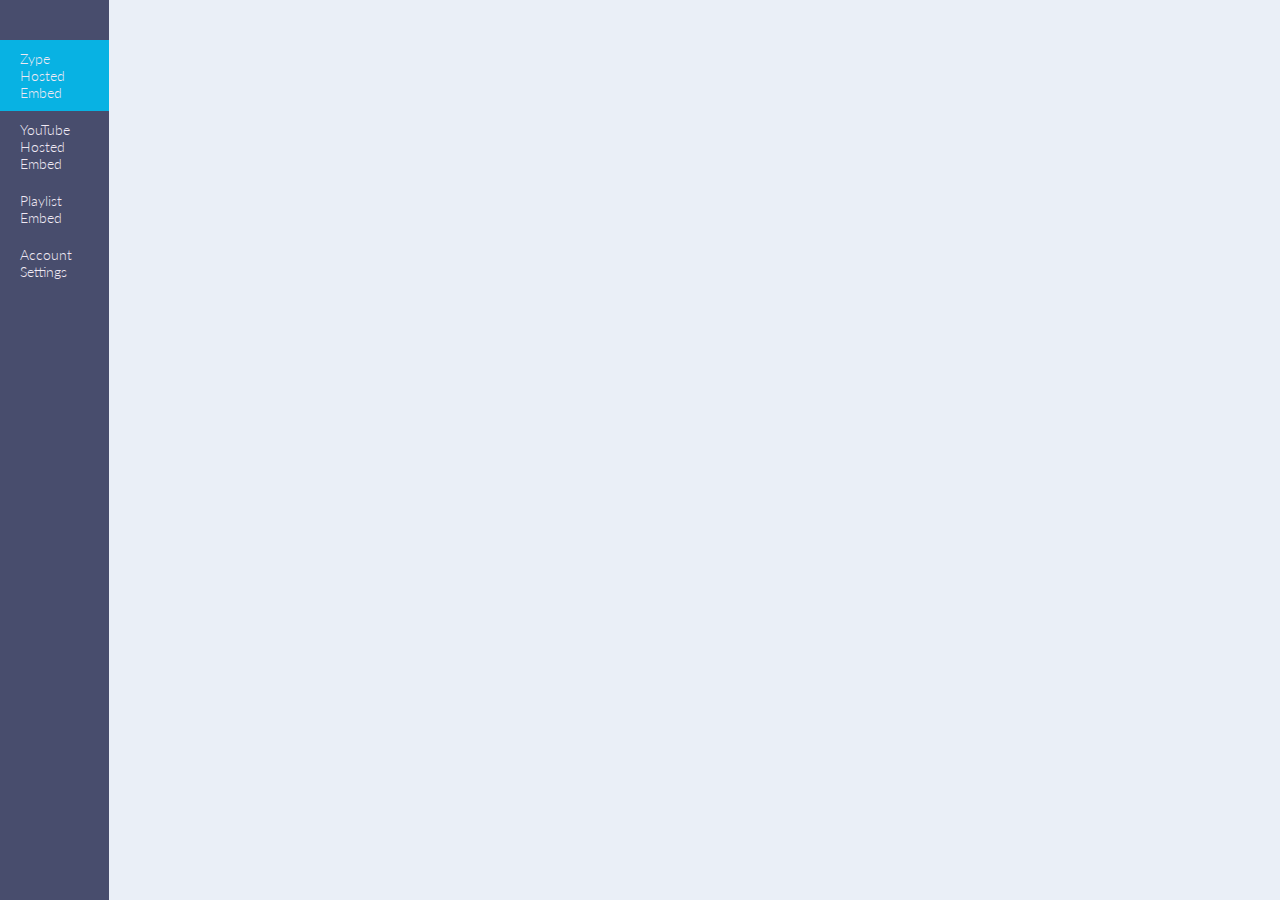
<file: index.html>
<!DOCTYPE html>
<html>
<head>
  <title>Learning the Zype Platform</title>

  <link rel="stylesheet" type="text/css" href="styles/main.css">
  
  <script>
    function resizeIframe(obj) {
      obj.style.height = (obj.contentWindow.document.body.scrollHeight + 8) + 'px';
    }
  </script>

</head>
<body>
  <div class="wrapper">

    <ul class="navigation">
      <li>
        <a class="active" href="#">Zype Hosted Embed</a>
      </li>
      <li>
        <a href="#">YouTube Hosted Embed</a>
      </li>
      <li>
        <a href="#">Playlist Embed</a>
      </li>
      <li>
        <a href="#">Account Settings</a>
      </li>
    </ul>
    
    <div id="embedded-content-container">
      <iframe id="embedded-content" src="" frameborder="0" scrolling="no" onload="resizeIframe(this)">
      </iframe>
    </div>

    <div class="ad-testing">
      <!-- <iframe allowfullscreen="allowfullscreen" frameborder="0" height="315" src="https://player.zype.com/embed/5a81e9def273a312760110d3.html?app_key=jHFyJAZBq2Gg0xR8fdNRgpgwslqBTndjiNdtxTH-x7vH7b3JivN6RWyf1rSHUDCV&autoplay=true" width="560"></iframe> -->
      <iframe allowfullscreen="allowfullscreen" frameborder="0" height="315" src="https://player.zvjs.stage.zy.pe/embed/5a99c490a97c4d0001000001.html?app_key=Pl_G9Rg3AtV5gSLbwiUx8mTvH8Jyb5oWI3QTEqLV-Uh4Ra65mcqZg3Lr2ypVGpvG" width="560"></iframe>

      <iframe allowfullscreen="allowfullscreen" frameborder="0" height="315" src="https://player.zype.com/embed/5a7c8cd65fcac111ad00c30f.html?app_key=sqmki_KLWSi5ez3xwzEGcRrrnOPOgoSA-g1ON1XZU9jWBJ1eWcHqAWdJHE_WcJkf" width="560"></iframe>

      <!-- <iframe allowfullscreen="allowfullscreen" frameborder="0" height="315" src="https://player.theo-harness.stage.zy.pe/embed/5a988171725fdd000100117f.html?app_key=ETTTyetKuRlaZGxQogjzwAQlhZpZJqxBmM3bRaGGVJQTwVEpt1vpTCiuRGU0jVFR&autoplay=true" width="560"></iframe> -->
      
      <!-- PREROLL -->
      <iframe allowfullscreen="allowfullscreen" frameborder="0" height="315" src="https://player.theo-harness.stage.zy.pe/embed/5a98819c725fdd0001001653.html?app_key=ETTTyetKuRlaZGxQogjzwAQlhZpZJqxBmM3bRaGGVJQTwVEpt1vpTCiuRGU0jVFR&autoplay=true" width="560"></iframe>

      <!-- MIDROLL <iframe allowfullscreen="allowfullscreen" frameborder="0" height="315" src="https://player.theo-harness.stage.zy.pe/embed/5a9881a7725fdd0001001721.html?app_key=ETTTyetKuRlaZGxQogjzwAQlhZpZJqxBmM3bRaGGVJQTwVEpt1vpTCiuRGU0jVFR&autoplay=true" width="560"></iframe> -->
      <!-- POSTROLL -->
      <!-- <iframe allowfullscreen="allowfullscreen" frameborder="0" height="315" src="https://player.theo-harness.stage.zy.pe/embed/5a9881a2725fdd00010016e9.html?app_key=ETTTyetKuRlaZGxQogjzwAQlhZpZJqxBmM3bRaGGVJQTwVEpt1vpTCiuRGU0jVFR&autoplay=true" width="560"></iframe> -->
    </div>

  </div>

  <script src="https://ajax.googleapis.com/ajax/libs/jquery/3.2.1/jquery.min.js"></script>
  <script src="js/app.js"></script>

</body>
</html>
</file>
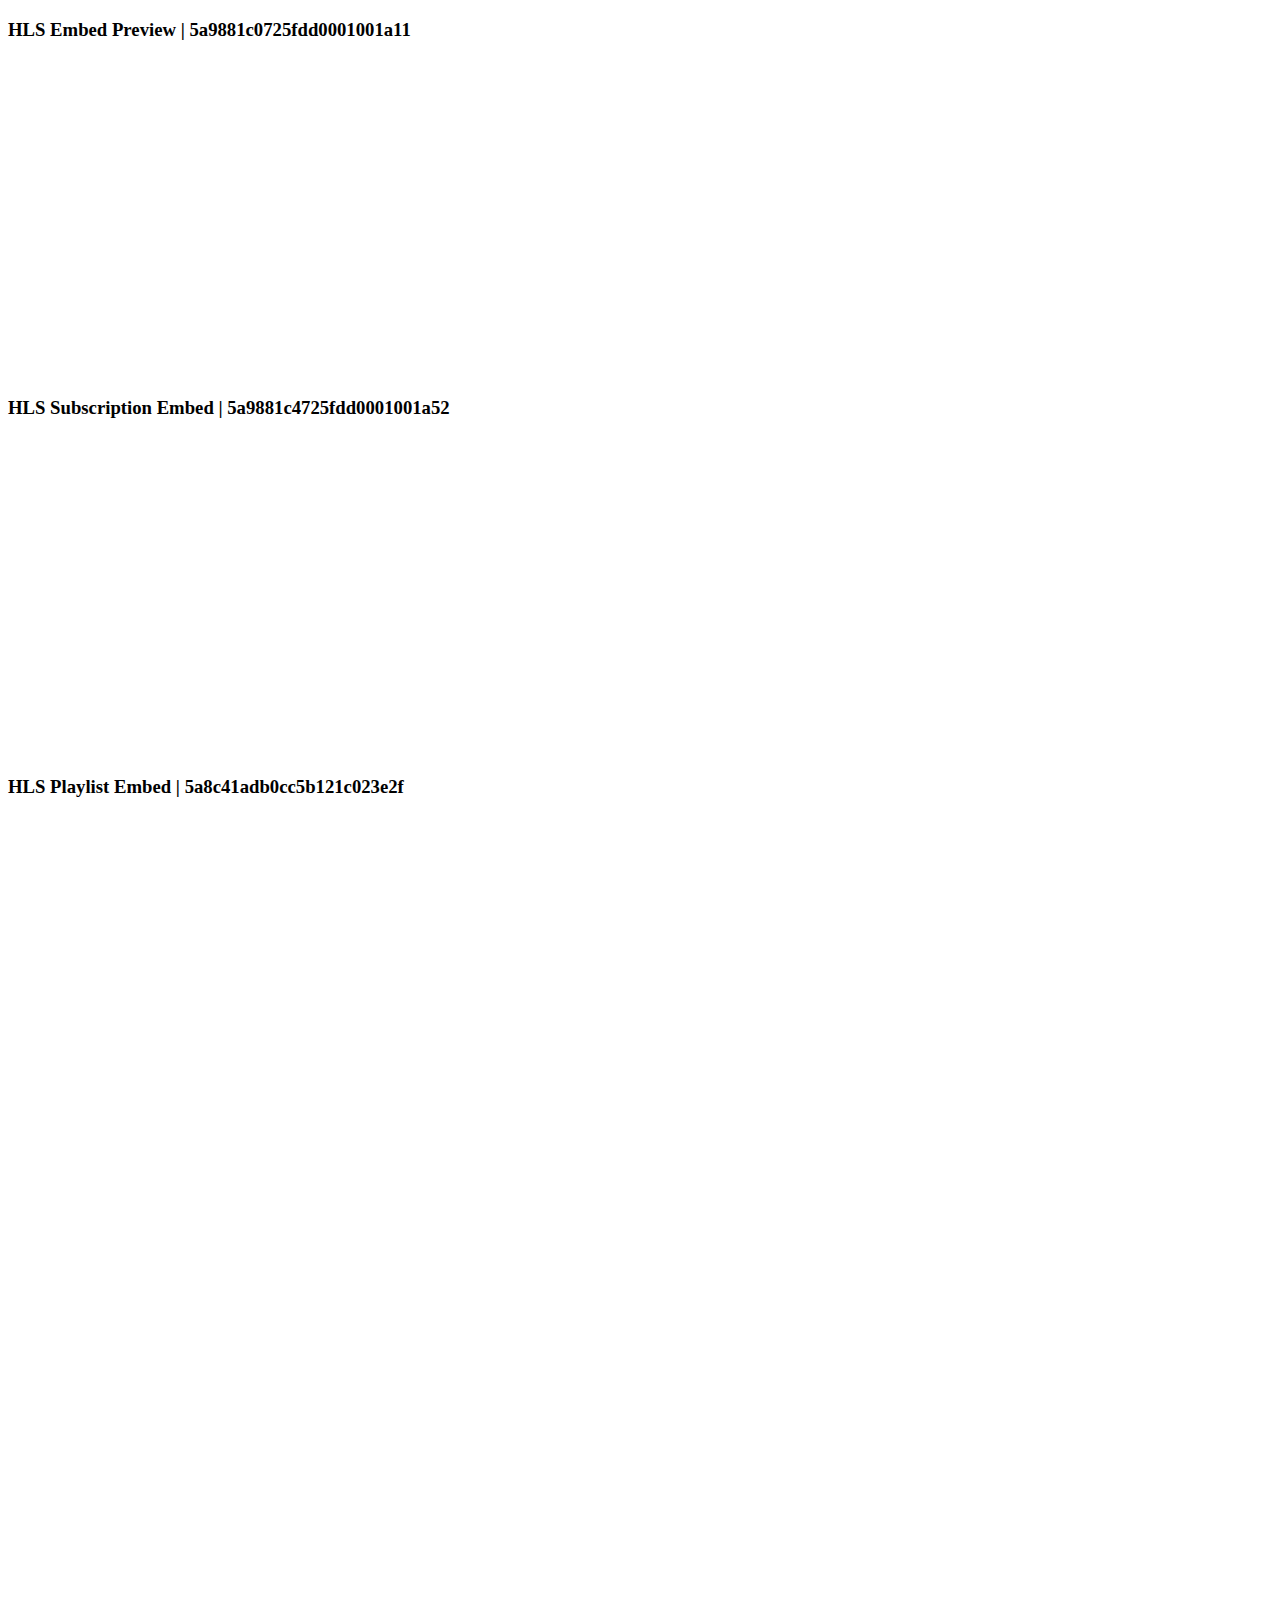
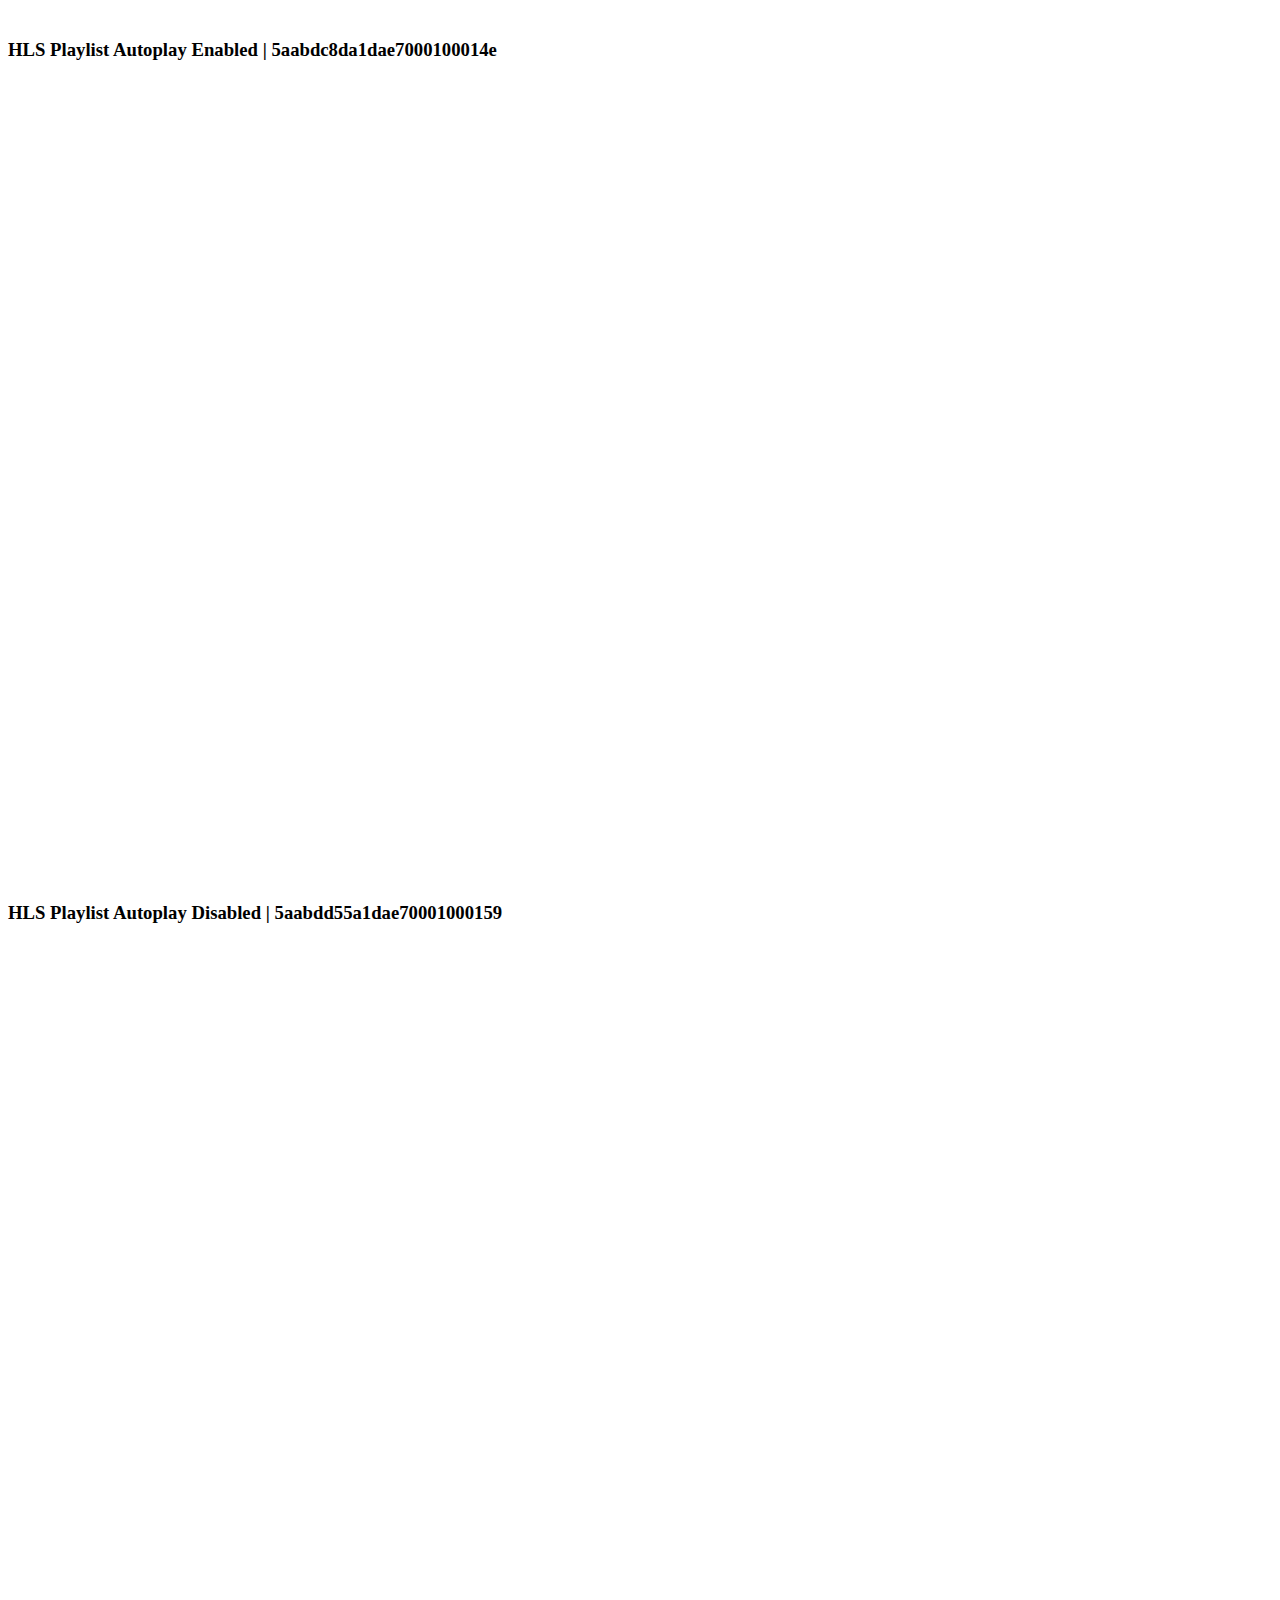
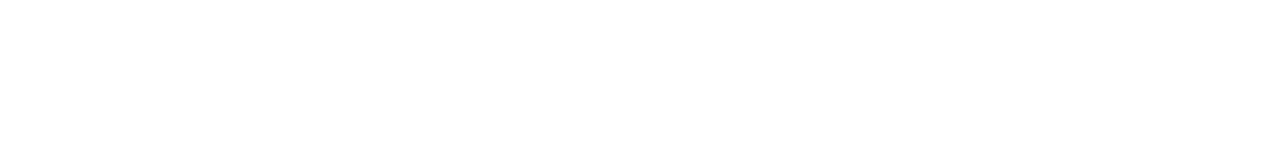
<file: theo.html>
<!DOCTYPE html>
<html>
<head>
  <title>Theo2 Embed Testing</title>
</head>
<body>
  <h3>HLS Embed Preview | 5a9881c0725fdd0001001a11</h3>
  <iframe allowfullscreen="allowfullscreen" frameborder="0" height="315" src="https://player.theo-harness.stage.zy.pe/embed/5a9881c4725fdd0001001a39.html?app_key=ETTTyetKuRlaZGxQogjzwAQlhZpZJqxBmM3bRaGGVJQTwVEpt1vpTCiuRGU0jVFR&autoplay=false" width="560"></iframe>

  <br>

  <h3>HLS Subscription Embed | 5a9881c4725fdd0001001a52</h3>
  <iframe allowfullscreen="allowfullscreen" frameborder="0" height="315" src="https://player.theo-harness.stage.zy.pe/embed/5a9881c4725fdd0001001a52.html?app_key=ETTTyetKuRlaZGxQogjzwAQlhZpZJqxBmM3bRaGGVJQTwVEpt1vpTCiuRGU0jVFR&autoplay=false" width="560"></iframe>

  <br>

  <h3>HLS Playlist Embed | 5a8c41adb0cc5b121c023e2f</h3>
  <iframe allowfullscreen="allowfullscreen" frameborder="0" height="800" src="https://player.theo-harness.stage.zy.pe/playlists/5aabdc21a1dae70001000144?app_key=ETTTyetKuRlaZGxQogjzwAQlhZpZJqxBmM3bRaGGVJQTwVEpt1vpTCiuRGU0jVFR&autoplay=false&playlist_skin=top_grid_thumbs_titles" width="570"></iframe>

  <br>

  <h3>HLS Playlist Autoplay Enabled | 5aabdc8da1dae7000100014e</h3>
  <iframe allowfullscreen="allowfullscreen" frameborder="0" height="800" src="https://player.theo-harness.stage.zy.pe/playlists/5aabdc8da1dae7000100014e?app_key=ETTTyetKuRlaZGxQogjzwAQlhZpZJqxBmM3bRaGGVJQTwVEpt1vpTCiuRGU0jVFR&autoplay=true&playlist_skin=top_grid_thumbs_titles" width="570"></iframe>

  <br>

  <h3>HLS Playlist Autoplay Disabled | 5aabdd55a1dae70001000159</h3>
  <iframe allowfullscreen="allowfullscreen" frameborder="0" height="800" src="https://player.theo-harness.stage.zy.pe/playlists/5aabdd55a1dae70001000159?app_key=ETTTyetKuRlaZGxQogjzwAQlhZpZJqxBmM3bRaGGVJQTwVEpt1vpTCiuRGU0jVFR&autoplay=false&playlist_skin=top_grid_thumbs_titles" width="570"></iframe>

  <br>

  <h3></h3>
</body>
</html>
</file>
<file: styles/main.css>
@import url('https://fonts.googleapis.com/css?family=Lato:300,400,700');

* {
	margin: 0;
	padding: 0;
	box-sizing: border-box;
}

html,
body {
	height: 100%;
}

body {
	background: #eaeff7;
}

.wrapper {
	flex-direction: row;
	flex-wrap: nowrap;
	align-items: stretch;
	display: flex;
	margin: 0 auto;
	height: 100%;
}

.navigation {
	list-style: none;
  font-family: 'Lato', sans-serif;
  font-weight: 300;
  font-size: 14px;
  flex: 0 1 auto;
  background: #484D6D;
  padding-top: 40px;
}

.navigation a {
	padding: 10px 20px;
	display: block;
	text-decoration: none;
	color: #EFE9F4;
	transition: all 0.3s ease-in-out;
}

.navigation a:hover {
	background: #08B2E3;
}

.navigation .active {
	background: #08B2E3;
}
.ad-testing,
#embedded-content-container {
	flex: 1 1 auto;
	padding-top: 32px;
	overflow: scroll;
}
#embedded-content {
	display: block;
	margin: 0 auto;
	max-width: 578px;
	width: 100%;
}
</file>
